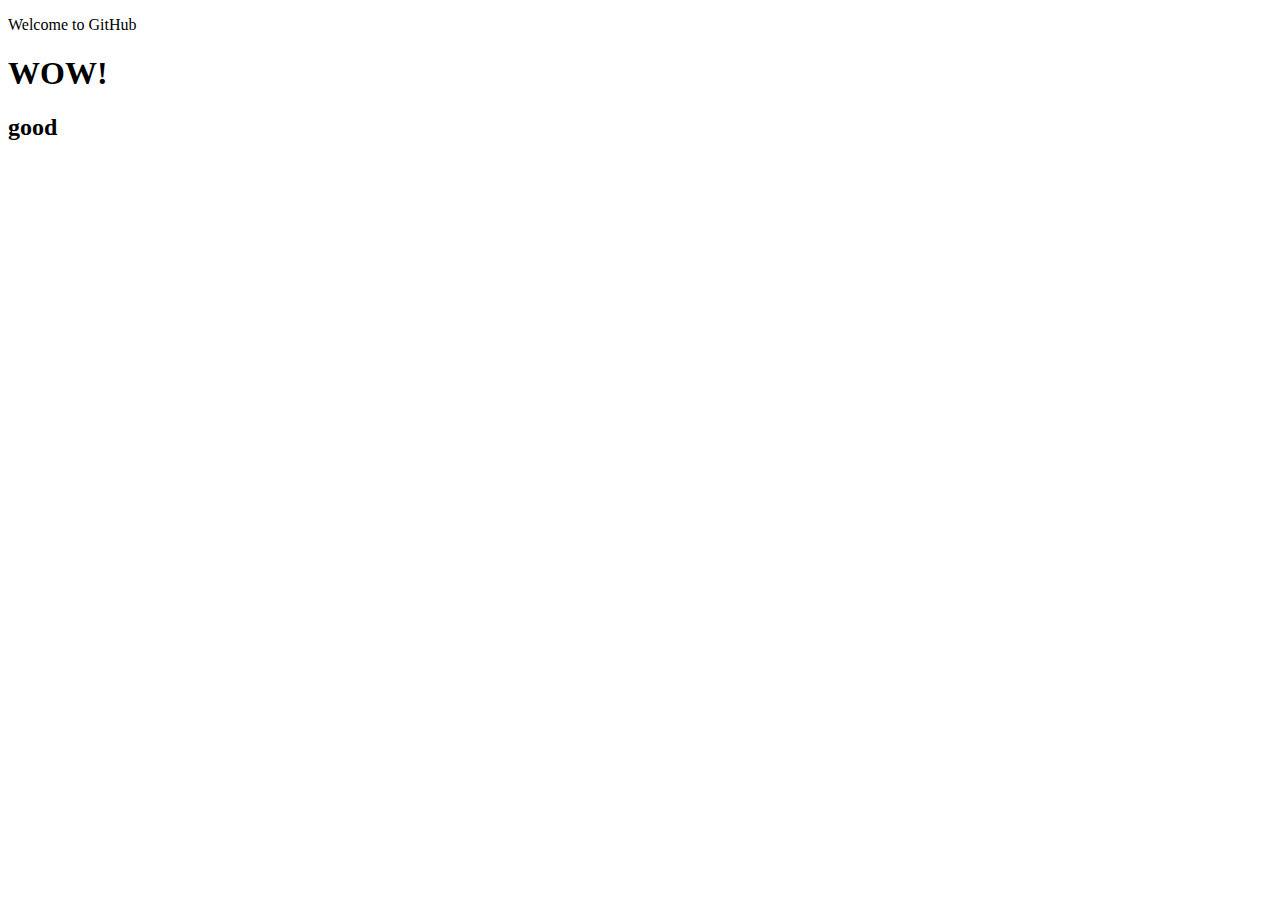
<file: New folder_!/index.html>
<!DOCTYPE html>
<html lang="en">
<head>
    <meta charset="UTF-8">
    <meta name="viewport" content="width=device-width, initial-scale=1.0">
    <title>Document</title>
</head>
<body>
    
<p style="display: flex;"> Welcome  to GitHub</p>
  <h1> WOW!</h1>
  <h2> good</h2>

</body>
</html>
</file>
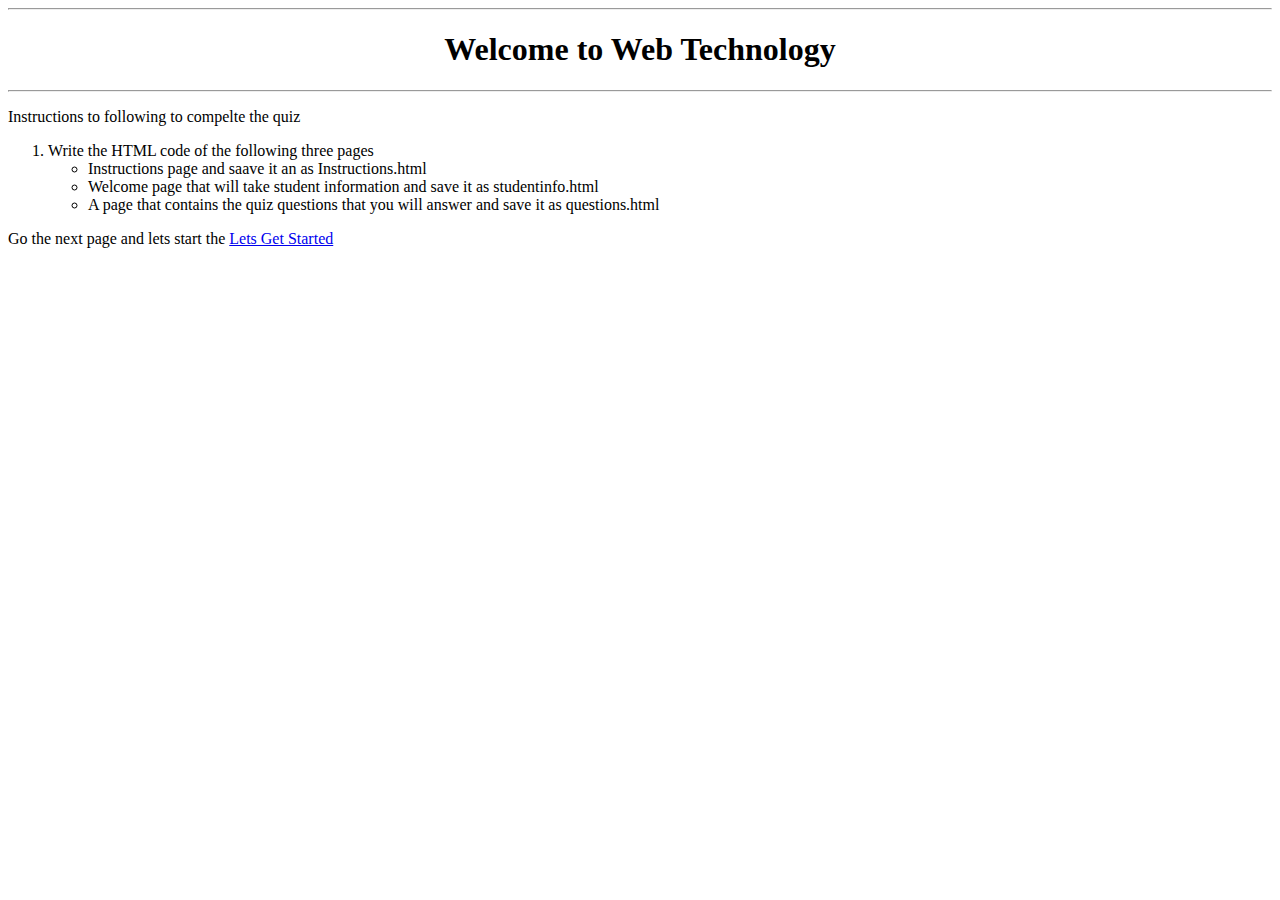
<file: abdullah.030/instructions.html>
<!DOCTYPE html>
<html lang="en">
<head>
    <meta charset="UTF-8">
    <meta name="viewport" content="width=device-width, initial-scale=1.0">
    <title>Document</title>
</head>
<body>
    
    <hr>
    <center><h1>Welcome to Web Technology</h1> </center>
<hr>
<p> Instructions to following to compelte the quiz</p>
<ol>
    <li>Write the HTML code of the following three pages</li>
    <ul>
        <li>Instructions page and saave it an as Instructions.html</li>
        <li> Welcome page that will take student information and save it as studentinfo.html</li>
        <li>A page that contains the quiz questions that you will answer and save it as questions.html </li>
    </ul>
</ol>

<p> Go the next page and lets start the 
    <a href="quiz.html">Lets Get Started</a>
</p>

</body>
</html>
</file>
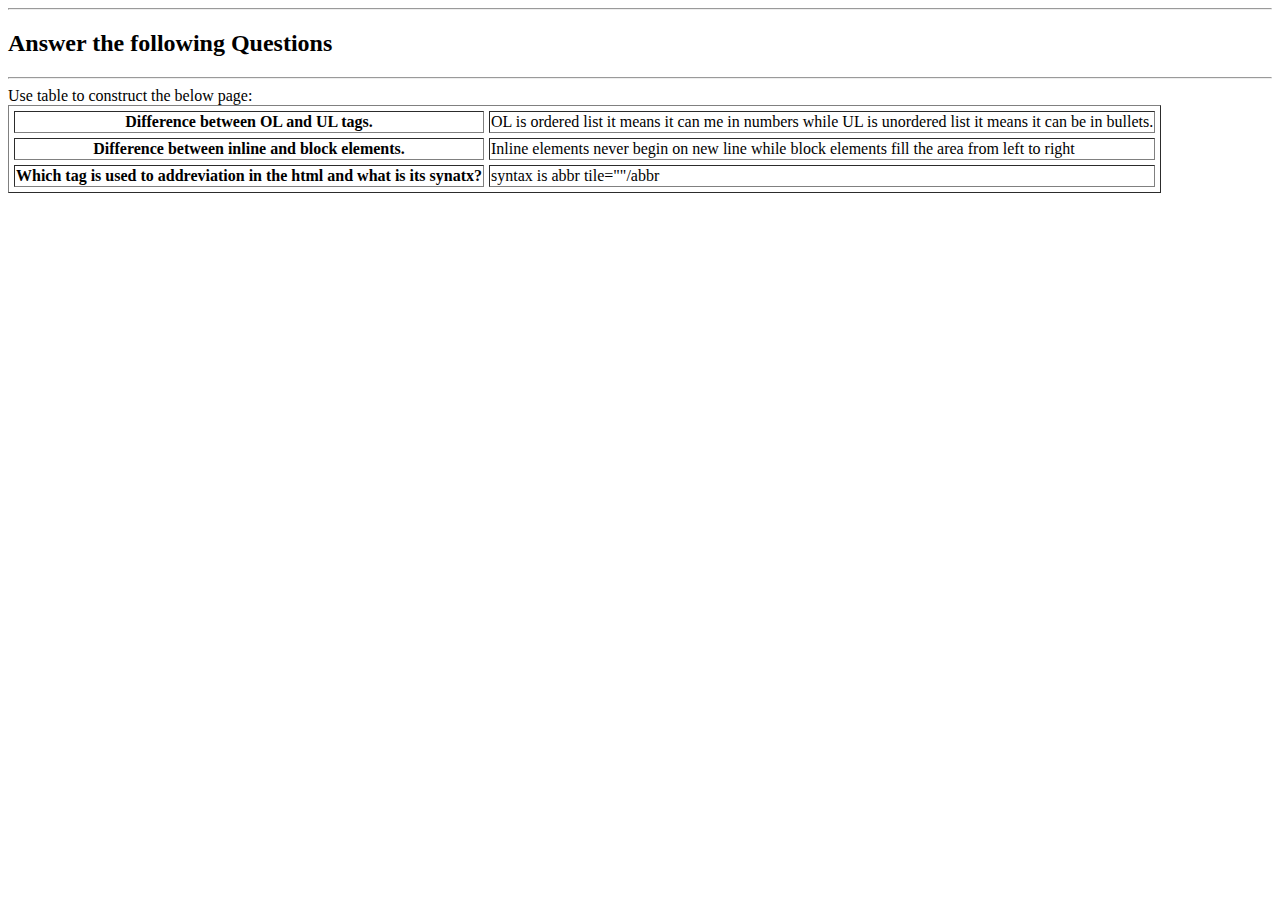
<file: abdullah.030/question.html>
<!DOCTYPE html>
<html lang="en">
<head>
    <meta charset="UTF-8">
    <meta name="viewport" content="width=device-width, initial-scale=1.0">
    <title>Document</title>
</head>
<body>
    
    <hr>
    <h2> Answer the following Questions</h2><hr>

     Use table to construct the below page:
    <table border="1" cellspacing="5px" cellpading="5px">

       
        <tr>
            <th>Difference between OL and UL tags.</th>
            <td>OL is ordered list it means it can me in numbers while UL is unordered list it means it can be in bullets. </td>
             </tr>
    
             <tr>
                <th>Difference between inline and block elements.</th>
                <td>Inline elements never begin on new line while block elements fill the area from left to right</td>
                
            </tr> 
    
            <tr>
                <th>Which tag is used to addreviation in the html and what is its synatx?</th>
                <td>syntax is abbr tile=""/abbr</td>
              
            </tr> 
    
            
    
    </table>

    </table>


</body>
</html>
</file>
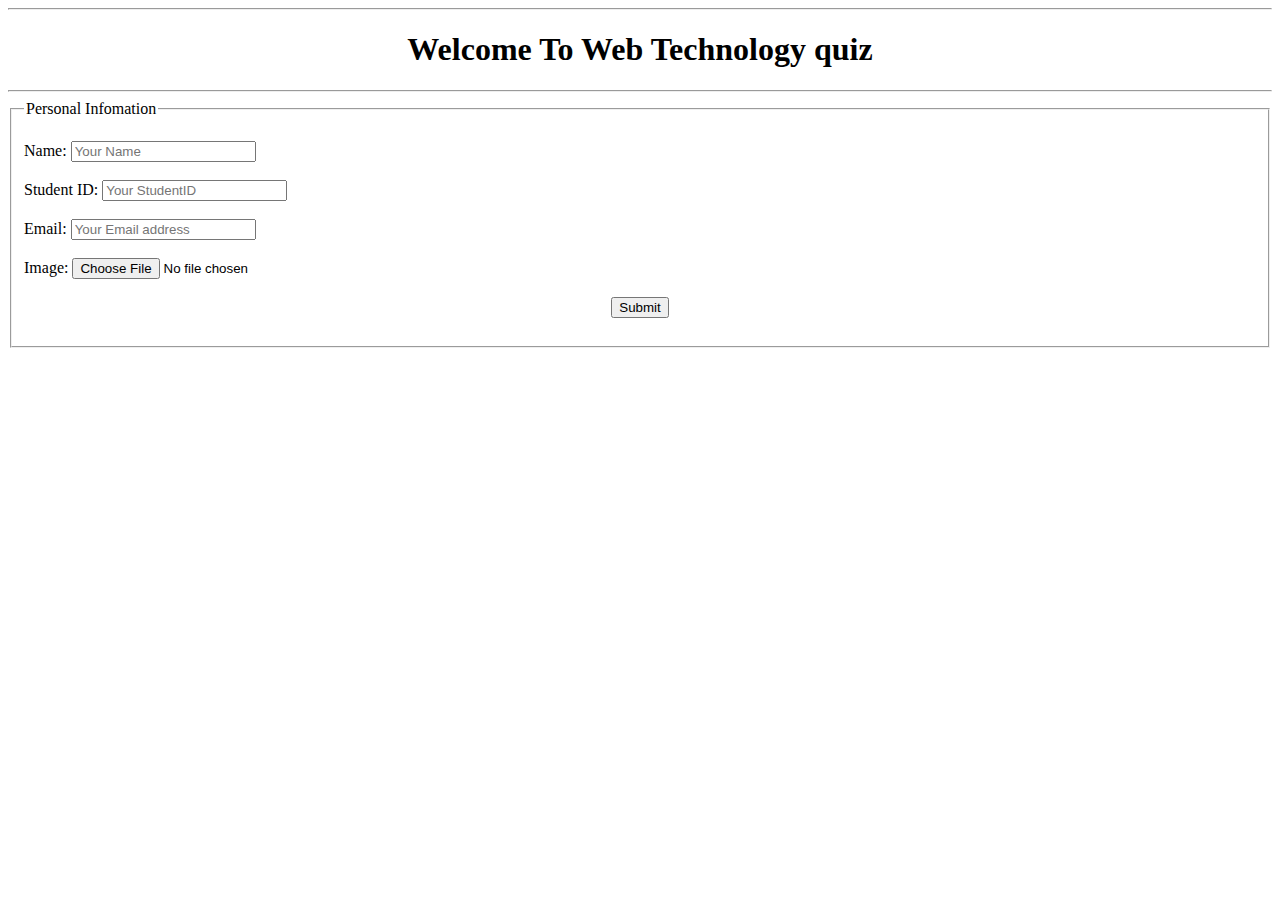
<file: abdullah.030/quiz.html>
<!DOCTYPE html>
<html lang="en">
<head>
    <meta charset="UTF-8">
    <meta name="viewport" content="width=device-width, initial-scale=1.0">
    <title>Signup</title>
</head>
<body>
    <hr>
    <center><h1> Welcome To Web Technology quiz</h1></center><hr>
        <fieldset>
         <legend>Personal Infomation</legend> 
         
       <form action="question.html"  target="_blank" method="get">
    
    <br> <label for="name">Name:</label>
        <input type="text" id="fullname" name="fullname"  placeholder="Your Name" required><br><br>

         
        <label for="SID">Student ID:</label>
        <input type="text" id="STD" name="SID"  placeholder="Your StudentID" required><br><br>
    
        <label for="email">Email:</label>
        <input type="email" id="email" name="email"  placeholder="Your Email address"  required><br><br>

        <label for="image">Image:</label>
        <input type="file" id="email" name="email" required><br><br>
    
    <center>
       <input type="submit" value="Submit"><br><br>
    </center>
    </fieldset>
</form>
    
</body>
</html>
</file>
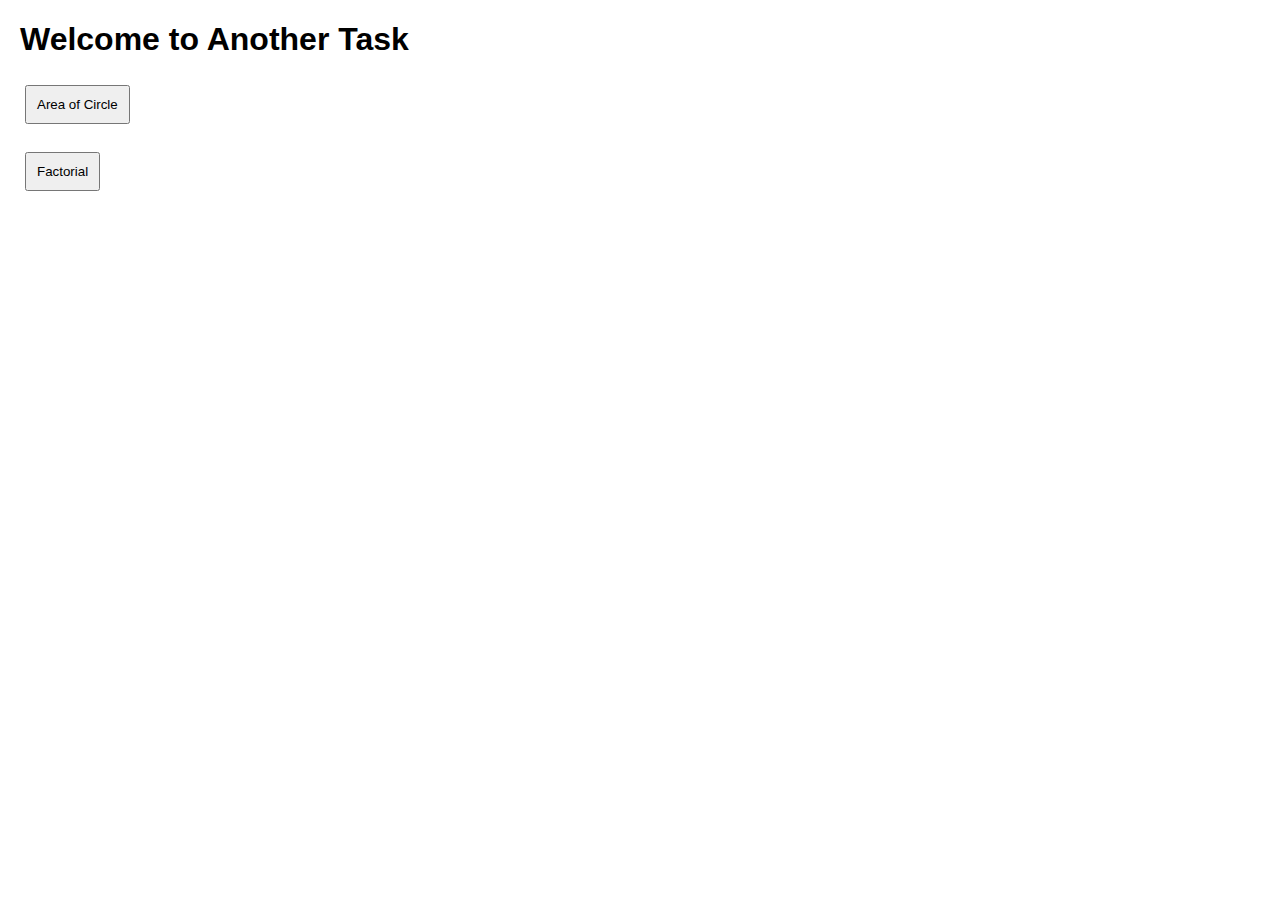
<file: practice#2/index2.html>
<!DOCTYPE html>
<html lang="en">
<head>
    <meta charset="UTF-8">
    <meta name="viewport" content="width=device-width, initial-scale=1.0">
    
    <title>Document</title>
    <style>
        /* Basic styling for better visibility */
        body {
            font-family: Arial, sans-serif;
            margin: 20px;
        }
        #one, #two, #three {
            margin-bottom: 20px;
        }
        button {
            padding: 10px;
            margin: 5px;
        }
        label {
            font-weight: bold;
        }
        input {
            margin-bottom: 10px;
            padding: 5px;
        }
        #two, #three {
            display: none;
        }
    </style>
</head>
<body>
 
<h1>Welcome to Another Task</h1>

<div id="one">
    <button onclick="showCircle()">Area of Circle</button><br><br>
    <button onclick="showFactorial()">Factorial</button>
</div>

<div id="two">
    <label>Enter Number</label>
    <input type="number" id="input1"><br><br>
    <button onclick="calculateFactorial()">Calculate</button><br><br>
    <label>Factorial is:</label>
    <p id="factorialResult"></p> 
</div>
    
<div id="three">
    <label>Enter Radius</label>
    <input type="number" id="input2"><br><br>
    <button onclick="calculateArea()">Calculate</button><br><br>
    <label>Area is:</label>
    <p id="areaResult"></p> 
</div>
    
<script>
    function showFactorial() {
        document.getElementById('two').style.display = 'block';
        document.getElementById('three').style.display = 'none';
    }

    function showCircle() {
        document.getElementById('two').style.display = 'none';
        document.getElementById('three').style.display = 'block';
    }

    function calculateFactorial() {
        let number = parseInt(document.getElementById('input1').value);
        if (isNaN(number) || number < 0) {
            document.getElementById('factorialResult').innerText = "Please enter a valid non-negative integer.";
            return;
        }
        let result = 1;
        for (let i = 1; i <= number; i++) {
            result *= i;
        }
        document.getElementById('factorialResult').innerText = result;
    }

    function calculateArea() {
        let radius = parseFloat(document.getElementById('input2').value);
        if (isNaN(radius) || radius < 0) {
            document.getElementById('areaResult').innerText = "Please enter a valid non-negative number.";
            return;
        }
        let area = Math.PI * Math.pow(radius, 2);
        document.getElementById('areaResult').innerText = area.toFixed(2);
    }
</script>

</body>
</html>
</file>
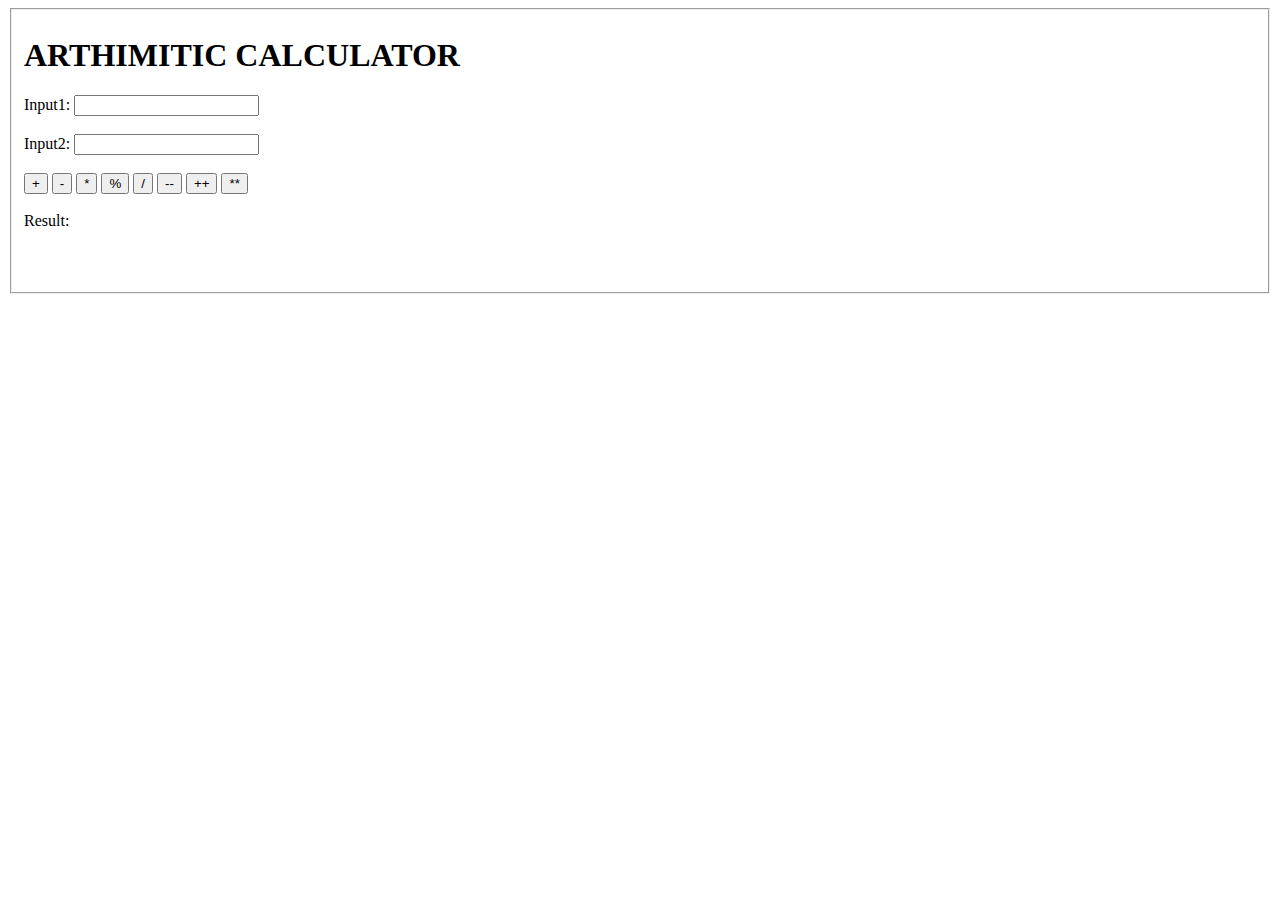
<file: practice#2/practice.html>
<!DOCTYPE html>
<html lang="en">
<head>
    <meta charset="UTF-8">
    <meta name="viewport" content="width=device-width, initial-scale=1.0">
    <title>Document</title>
</head>
<body>
    <script>
        function addition()
        {
let x=document.getElementById("input1").value;
let y=document.getElementById("input2").value;
let result=parseInt(x)+parseInt(y);
document.getElementById("result").innerHTML=result;
        }
        function subtraction()
        {
let x=document.getElementById("input1").value;
let y=document.getElementById("input2").value;
let result=parseInt(x)-parseInt(y);
document.getElementById("result").innerHTML=result;
        }
        function multiplication()
        {
let x=document.getElementById("input1").value;
let y=document.getElementById("input2").value;
let result=parseInt(x)*parseInt(y);
document.getElementById("result").innerHTML=result;
        }
        function percentage()
        {
let x=document.getElementById("input1").value;
let y=document.getElementById("input2").value;
let result=parseInt(x)%parseInt(y);
document.getElementById("result").innerHTML=result;
        }
        function division()
        {
let x=document.getElementById("input1").value;
let y=document.getElementById("input2").value;
let result=parseInt(x)/parseInt(y);
document.getElementById("result").innerHTML=result;
        }
        function decrement()
        {
let x=document.getElementById("input1").value;
let result=x-1;
document.getElementById("result").innerHTML=result;
        }
        function increment()
        {
let x=document.getElementById("input1").value;
let result=parseInt(x)+1;
document.getElementById("result").innerHTML=result;
        }
        function exponent()
        {
let x=document.getElementById("input1").value;
let y=document.getElementById("input2").value;
let result=parseInt(x)**parseInt(y);
document.getElementById("result").innerHTML=result;
        }

       
    </script>
    <fieldset>
        <h1>ARTHIMITIC CALCULATOR</h1>
        <label>Input1:</label>
        <input type="number" id="input1"><br><br>
        <label>Input2:</label>
        <input type="number" id="input2"><br><br>
        <button onclick="addition()">+</button>
        <button onclick="subtraction()">-</button>
        <button onclick="multiplication()">*</button>
        <button onclick="percentage()">%</button>
        <button onclick="division()">/</button>
        <button onclick="decrement()">--</button>
        <button onclick="increment()">++</button>
        <button onclick="exponent()">**</button><br><br>
        <label>Result:</label>
        <p id="result"></p><br><br>
    
    </fieldset>
   

</body>
</html>
</file>
